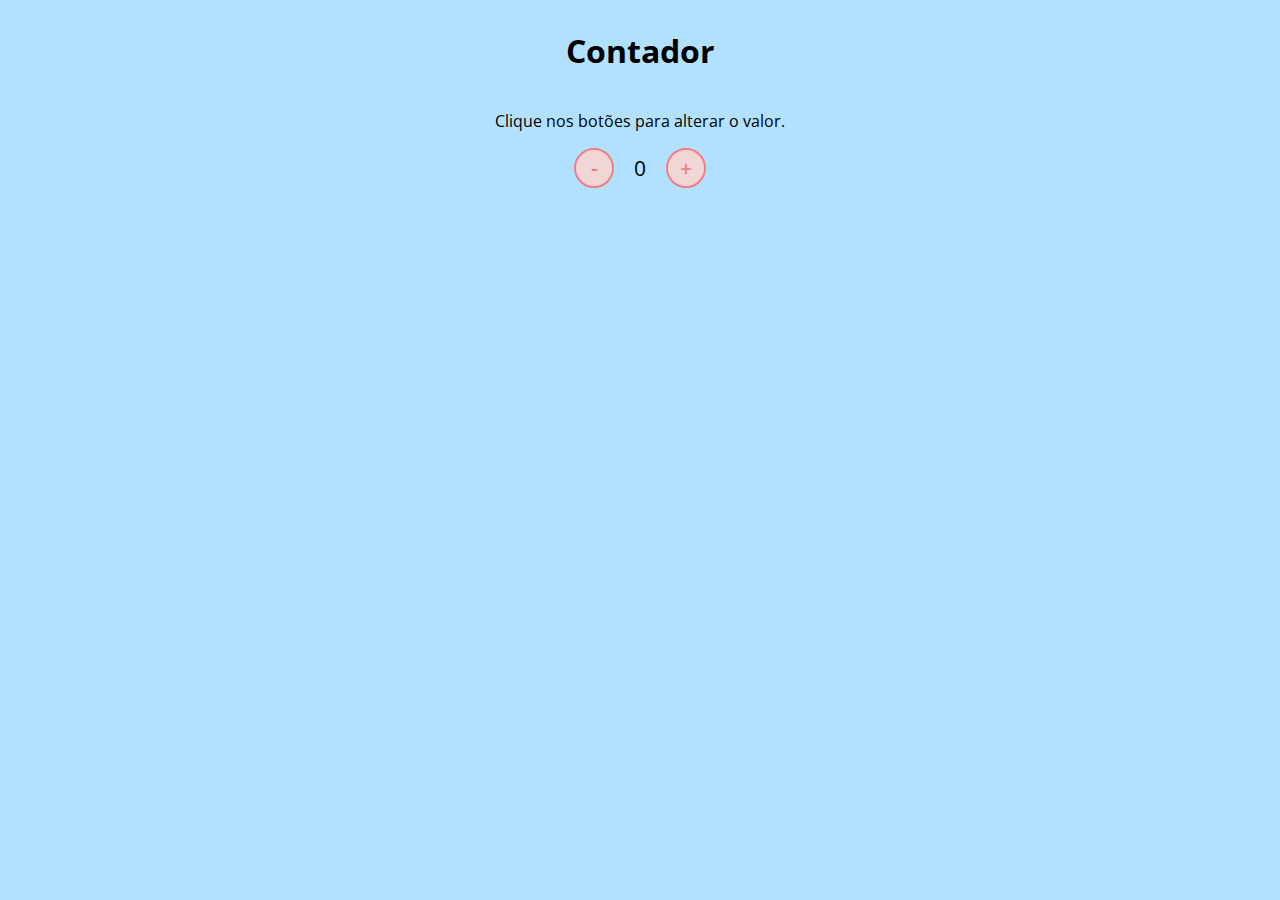
<file: contador/index.html>
<!DOCTYPE html>
<html lang="en">
<head>
    <meta charset="UTF-8">
    <meta http-equiv="X-UA-Compatible" content="IE=edge">
    <meta name="viewport" content="width=device-width, initial-scale=1.0">
    <link rel="stylesheet" href="assets/css/styles.css">
    <script src="assets/js/scripts.js"></script>
    <title>Contador</title>
</head>
<body>
    <h1>Contador</h1>
    <p>Clique nos botões para alterar o valor.</p>
    <div id="counter">
        <button name="subtrair" onclick="decrement()">-</button>
        <span id="currentNumber">0</span>
        <button name="adicionar" onclick="increment()">+</button>
    </div>
    <script src="assets/js/scripts.js"></script>
</body>
</html>
</file>
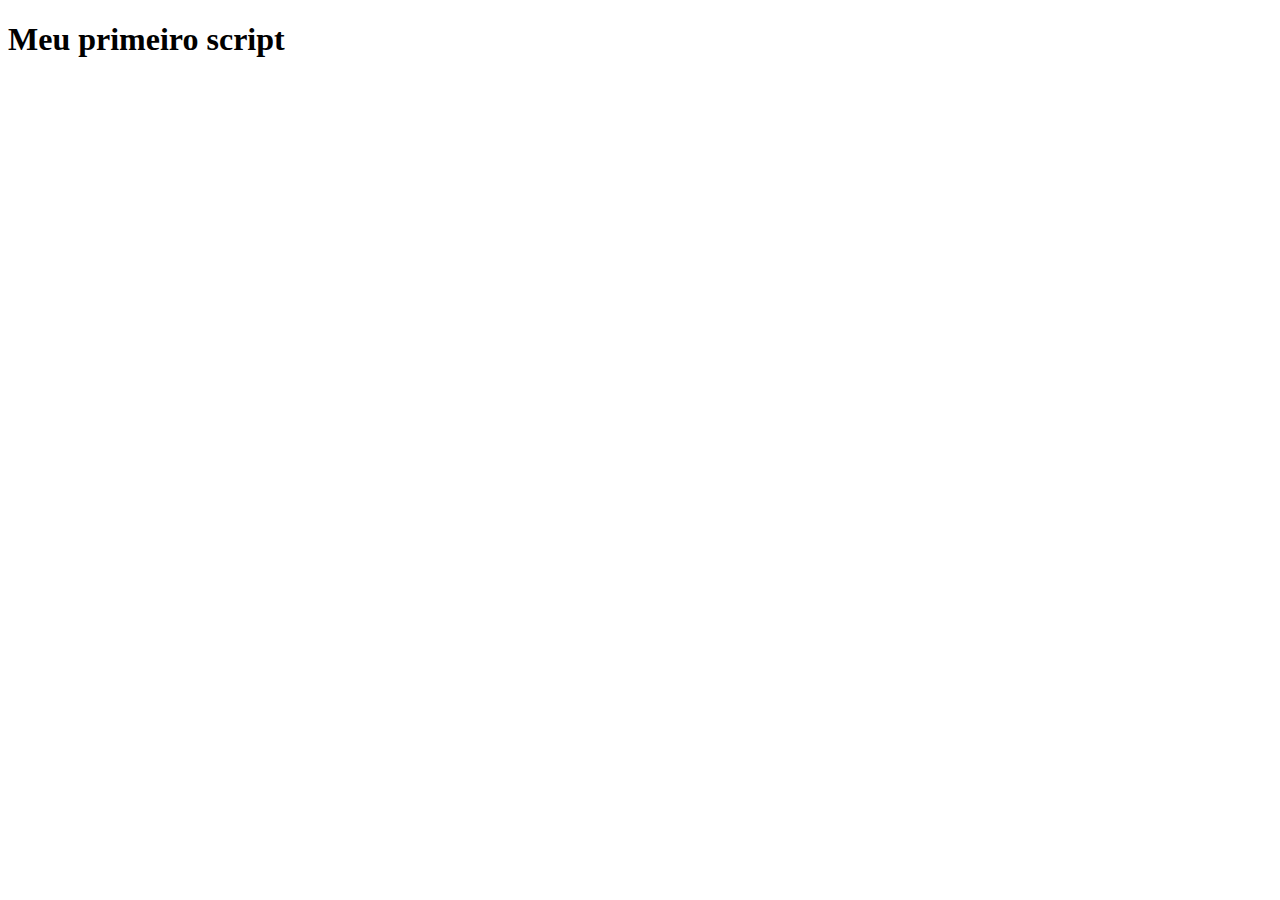
<file: sintaxeBasica/aula1 - o que é JavaScript/index.html>
<!DOCTYPE html>
<html lang="en">
<head>
    <meta charset="UTF-8">
    <meta http-equiv="X-UA-Compatible" content="IE=edge">
    <meta name="viewport" content="width=device-width, initial-scale=1.0">
    <title>Meu primeiro script</title>
</head>
<body>
    <!-- Criando tag de título -->
    <h1>Meu primeiro script</h1>

     <!-- criando tag de script externo -->
     <!-- deixar a tag no final do html -->
     <script src="script.js"></script>
    
</body>
</html>
</file>
<file: contador/assets/css/styles.css>
@import url("https://fonts.googleapis.com/css2?family=Open+Sans:wght@300;600&display=swap");

* {
    font-family: "Open Sans", sans-serif;
}

body {
    display: flex;
    align-items: center;
    justify-content: center;
    flex-direction: column;
    background-color: rgb(177, 225, 255);
}

button {
    height: 40px;
    width: 40px;
    border-radius: 50%;
    border: 2px solid lightcoral;
    background-color: rgb(241, 214, 214);
    color: lightcoral;
    font-size: 16pt;
    font-weight: 600;
    text-align: center;
}

#counter {
    display: flex;
}

#currentNumber {
    display: flex;
    align-items: center;
    margin: 0 20px;
    font-size: 16pt;
    
}
</file>
